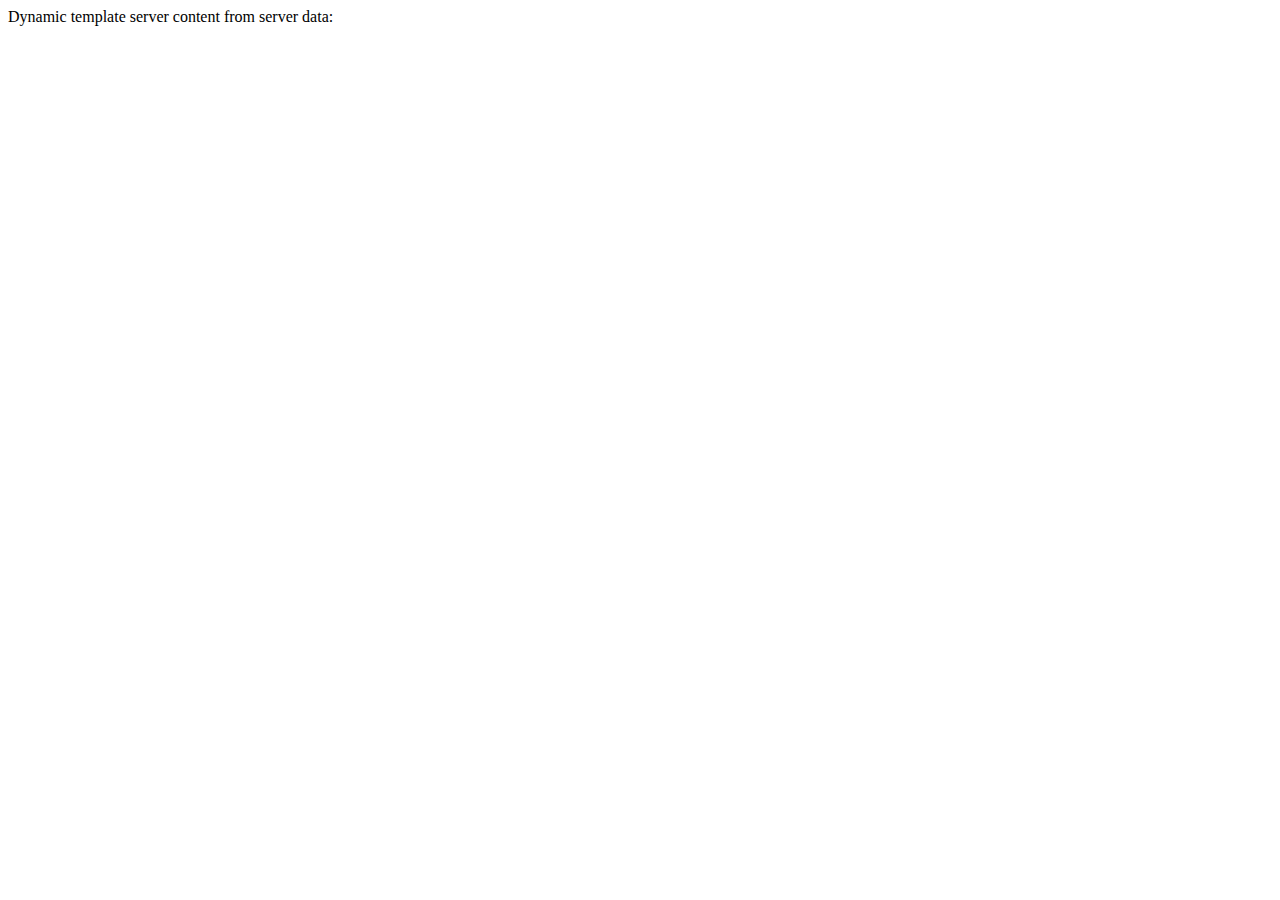
<file: client/templates/_example_/<user_variable>/index.html>
<!DOCTYPE html>
<html>
	<head>
		<meta charset="UTF-8">
		<meta name="viewport" content="width=device-width, initial-scale=1.0">

		<title><!-- ${ write: serverContent.contentExample } --></title>
		<meta name="author" content="Author..." />
		<meta name="description" content="Description..." />
		<meta name="keywords" content="keywordsA, keywordsB">
		<meta property="og:title" content="Facebook title..." />
		<meta property="og:description" content="Facebook description..." />
		<meta property="og:image" content="http://www.example.com/images/image.jpg" />
		<meta property="og:type" content="website" />
		<meta property="og:url" content="http://www.example.com" />
		<meta property="og:image:width" content="512" />
		<meta property="og:image:height" content="64" />
		<link rel="icon" href="http://www.example.com/images/icon.jpg">
	</head>
	<body>
		<script> /** @type { import("index.js") } */ var js; </script>

		Dynamic template server content from server data:
		<span onbase="w({ setHtml: b.serverContent.pathVariables.user_variable })"></span>

	</body>
</html>
</file>
